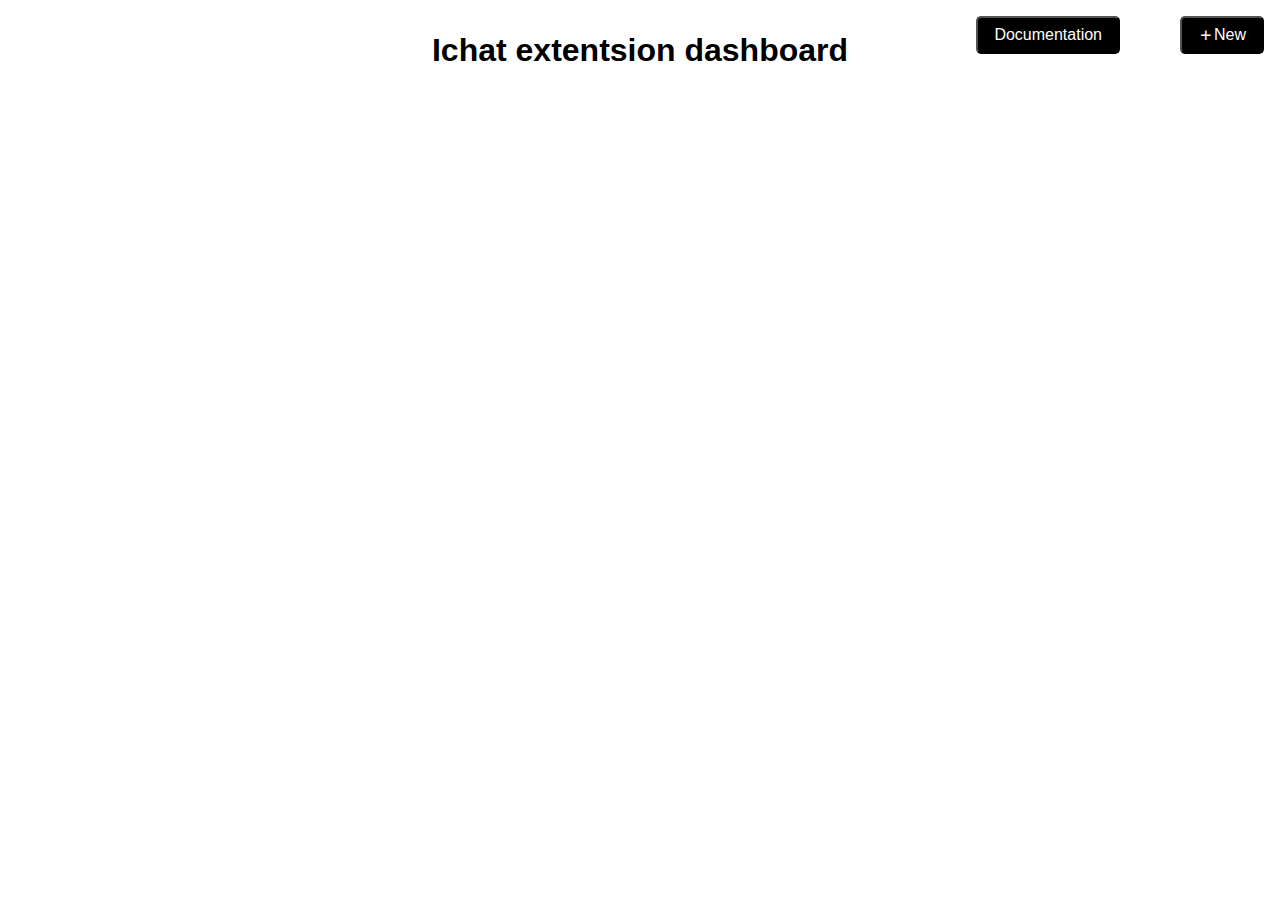
<file: index.html>
<!DOCTYPE html>
<html lang="en">
  <head>
    <meta charset="UTF-8" />
    <meta name="viewport" content="width=device-width, initial-scale=1.0" />
    <title>Project Manager</title>
    <link
      href="https://unpkg.com/boxicons@2.1.4/css/boxicons.min.css"
      rel="stylesheet"
    />
    <link href="projects.css" rel="stylesheet" />
  </head>
  <body>
    <h1>Ichat extentsion dashboard</h1>
    <button class="new-project"><i class="bx bx-plus"></i> New</button>
    <button class="doc"><a href="documentation.html">Documentation</a></button>
    <div class="projects-container"></div>

    <!-- Confirmation Modal -->
    <div class="modal" id="deleteModal">
      <div class="modal-content">
        <h3>Are you sure you want to delete this project?</h3>
        <div class="modal-actions">
          <button id="confirmDelete" class="remove">Delete</button>
          <button id="cancelDelete">Cancel</button>
        </div>
      </div>
    </div>

    <!-- New Project Modal -->
    <div class="modal" id="newProjectModal">
      <div class="modal-content">
        <h3>Create New Project</h3>
        <input type="text" id="newProjectName" placeholder="Project Name" />
        <div class="modal-actions">
          <button id="createProject">Create</button>
          <button id="cancelCreate">Cancel</button>
        </div>
      </div>
    </div>

    <script>
      const projectsContainer = document.querySelector('.projects-container');
      const newProjectButton = document.querySelector('.new-project');
      const deleteModal = document.getElementById('deleteModal');
      const newProjectModal = document.getElementById('newProjectModal');
      const newProjectNameInput = document.getElementById('newProjectName');
      const createProjectButton = document.getElementById('createProject');
      const cancelCreateButton = document.getElementById('cancelCreate');

      let projectToDelete = null;

      function loadProjects() {
        projectsContainer.innerHTML = '';
        const projects = JSON.parse(localStorage.getItem('projects')) || [];

        projects.forEach((project) => {
          const projectCard = document.createElement('div');
          projectCard.classList.add('project-card');

          const title = document.createElement('h2');
          title.textContent = project.name;
          projectCard.appendChild(title);

          const date = document.createElement('div');
          date.classList.add('project-date');
          date.textContent = `Created: ${project.date}`;
          projectCard.appendChild(date);

          const actions = document.createElement('div');
          actions.classList.add('project-actions');

          const editButton = document.createElement('button');
          editButton.dataset.action = 'Edit';
          editButton.addEventListener('click', () => {
            localStorage.setItem('project', project.name);
            window.location.href = '/editor.html';
          });

          const renameButton = document.createElement('button');
          renameButton.dataset.action = 'Rename';
          renameButton.addEventListener('click', () => {
            const newName = prompt('Enter new project name:', project.name);
            if (newName && newName.trim()) {
              renameProject(project.name, newName.trim());
            }
          });

          const deleteButton = document.createElement('button');
          deleteButton.dataset.action = 'Delete';
          deleteButton.classList.add('remove');
          deleteButton.addEventListener('click', () => {
            projectToDelete = project.name;
            deleteModal.classList.add('show');
          });

          actions.appendChild(editButton);
          actions.appendChild(renameButton);
          actions.appendChild(deleteButton);
          projectCard.appendChild(actions);
          projectsContainer.appendChild(projectCard);
        });
      }

      function addNewProject() {
        newProjectModal.classList.add('show');
        newProjectNameInput.value = '';
      }

      function createProject() {
        const projectName = newProjectNameInput.value.trim();
        if (projectName) {
          const projects = JSON.parse(localStorage.getItem('projects')) || [];
          if (!projects.some((p) => p.name === projectName)) {
            projects.push({
              name: projectName,
              date: new Date().toLocaleDateString(),
            });
            localStorage.setItem('projects', JSON.stringify(projects));
            loadProjects();
            newProjectModal.classList.remove('show');
          } else {
            alert('Project name already exists!');
          }
        }
      }

      function renameProject(oldName, newName) {
        const projects = JSON.parse(localStorage.getItem('projects')) || [];
        const index = projects.findIndex((p) => p.name === oldName);
        console.log(oldName, newName);
        localStorage.setItem(
          'project-' + newName,
          localStorage.getItem('project-' + oldName)
        );
        localStorage.removeItem('project-' + oldName);
        if (index !== -1) {
          projects[index].name = newName;
          localStorage.setItem('projects', JSON.stringify(projects));
          loadProjects();
        }
      }

      function deleteProject() {
        const projects = JSON.parse(localStorage.getItem('projects')) || [];
        const updatedProjects = projects.filter(
          (project) => project.name !== projectToDelete
        );
        localStorage.setItem('projects', JSON.stringify(updatedProjects));
        loadProjects();
        deleteModal.classList.remove('show');
      }

      document
        .getElementById('confirmDelete')
        .addEventListener('click', deleteProject);
      document.getElementById('cancelDelete').addEventListener('click', () => {
        deleteModal.classList.remove('show');
      });

      newProjectButton.addEventListener('click', addNewProject);
      createProjectButton.addEventListener('click', createProject);
      cancelCreateButton.addEventListener('click', () => {
        newProjectModal.classList.remove('show');
      });

      loadProjects();
    </script>
  </body>
</html>
</file>
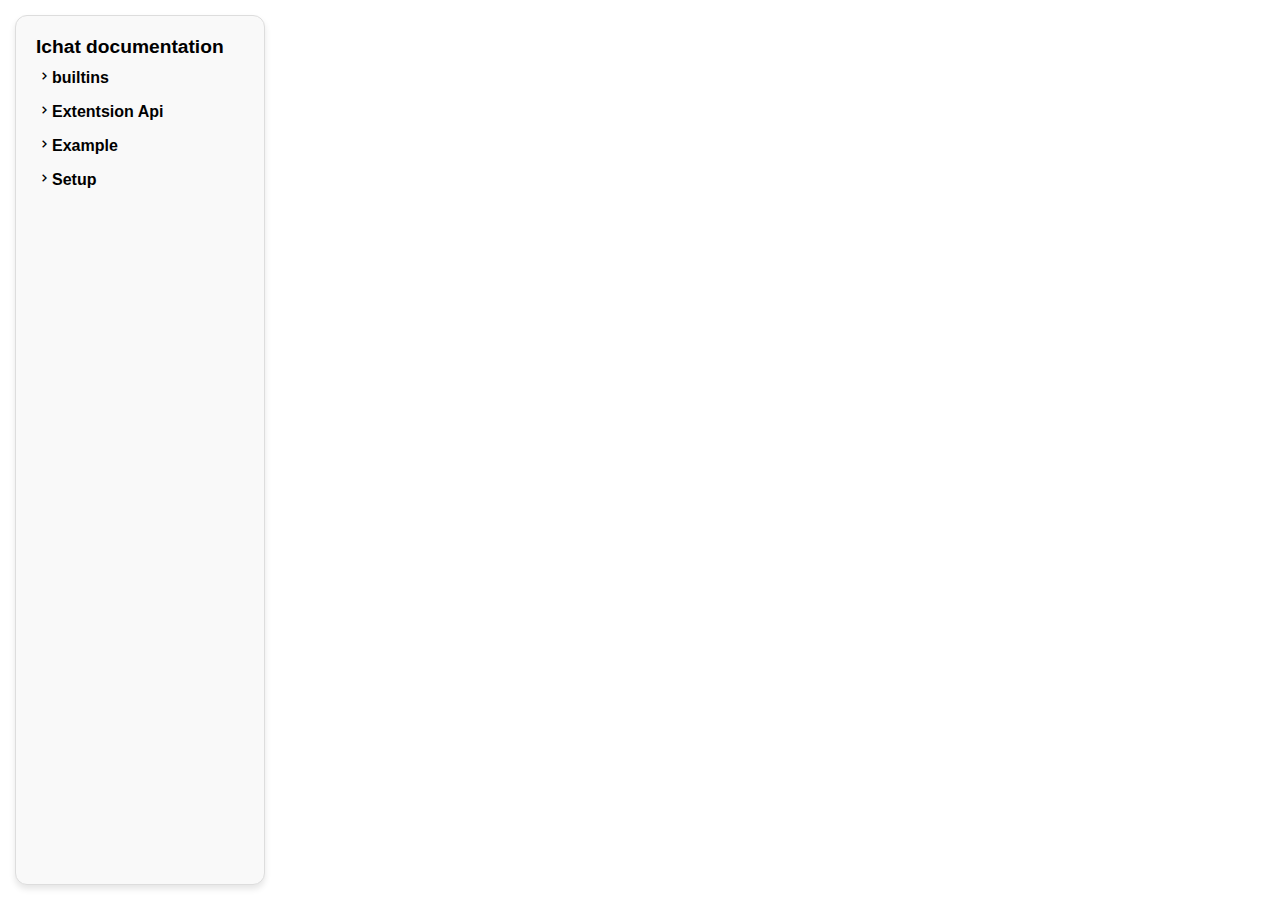
<file: documentation.html>
<!DOCTYPE html>
<html lang="en">
  <head>
    <meta charset="UTF-8" />
    <link
      href="https://unpkg.com/boxicons@2.1.4/css/boxicons.min.css"
      rel="stylesheet"
    />
    <link rel="icon" type="image/png" href="icon.png" />
    <link href="documentation.css" rel="stylesheet" />
    <meta name="viewport" content="width=device-width, initial-scale=1.0" />
    <title>Ichat extentsion documentation</title>
    <script>
      function showCard(index) {
        const cards = document.querySelectorAll('.card');
        cards.forEach((card, i) => {
          card.style.display = i === index ? 'block' : 'none';
        });
      }

      function toggleCategory(buttonsId) {
        const category = document.getElementById(
          buttonsId.replace('-buttons', '')
        );
        console.log(buttonsId.replace('-buttons', ''));
        const buttonsDiv = document.getElementById(buttonsId);
        category.classList.toggle('bx-chevron-right');
        category.classList.toggle('bx-chevron-down');

        buttonsDiv.style.display =
          buttonsDiv.style.display === 'none' ? 'block' : 'none';
      }
    </script>
  </head>
  <body>
    <div class="sidebar">
      <h3>Ichat documentation</h3>

      <div class="category">
        <div
          class="category-title"
          onclick="toggleCategory('builtins-buttons')"
        >
          <i id="builtins" class="bx bx-chevron-right"></i>builtins
        </div>
        <div
          class="category-buttons"
          style="display: none"
          id="builtins-buttons"
        >
          <button onclick="showCard(0)">Files</button>
          <button onclick="showCard(1)">Logging</button>
          <button onclick="showCard(2)">Time</button>
          <button onclick="showCard(3)">Thread</button>
          <button onclick="showCard(4)">Import</button>
        </div>
      </div>
      <div class="category">
        <div
          class="category-title"
          onclick="toggleCategory('extentsion-buttons')"
        >
          <i id="extentsion" class="bx bx-chevron-right"></i>Extentsion Api
        </div>
        <div
          class="category-buttons"
          style="display: none"
          id="extentsion-buttons"
        >
          <button onclick="showCard(5)">extentionAPI</button>
          <button onclick="showCard(6)">Message Object</button>
        </div>
      </div>
      <div class="category">
        <div
          class="category-title"
          onclick="toggleCategory('example-buttons')"
        >
          <i id="example" class="bx bx-chevron-right"></i>Example
        </div>
        <div
          class="category-buttons"
          style="display: none"
          id="example-buttons"
        >
          <button onclick="showCard(7)">Open File</button>
          <button onclick="showCard(8)">Extension</button>
        </div>
      </div>
      <div class="category">
        <div
          class="category-title"
          onclick="toggleCategory('setup-buttons')"
        >
          <i id="setup" class="bx bx-chevron-right"></i>Setup
        </div>
        <div
          class="category-buttons"
          style="display: none"
          id="setup-buttons"
        >
          <button onclick="showCard(9)">Get API key</button>
          <button onclick="showCard(10)">Get logs</button>
        </div>
      </div>
    </div>
      </div>

    <div class="content">
      <div class="card">
        <h2 class="card-title">Files</h2>
        <p class="card-content">
          Opening a files : <pre>open()</pre>
          <br />
          Opening Editor files : <pre>openLocal()</pre>
        </p>
      </div>
      <div class="card">
        <h2 class="card-title">Logging</h2>
        <p class="card-content">
          Normal logs : <pre>print()</pre> 
          <br />
          Errors logs : <pre>error()</pre>
        </p>
      </div>
      <div class="card">
        <h2 class="card-title">Time</h2>
        <p class="card-content">
          Sleep : <pre>sleep(time)</pre>
        </p>
      </div>
      <div class="card">
        <h2 class="card-title">Thread</h2>
        <p class="card-content">
          Async function : <pre>thread func</pre>
          <br />
          Await for a async function : <pre>wait</pre>
        </p>
      </div>
      <div class="card">
        <h2 class="card-title">Importing other .ihat files</h2>
        <p class="card-content">
          import syntax is :<pre>import fileNameWithoutExtention</pre>
          To imort file under directory use :<pre>import dirname/fileNameWithoutExtention</pre>
          You can nested dirname juste add them like <pre>import dirname/nesteds dirname/fileNameWithoutExtention</pre>
        </p>
      </div>
      <div class="card">
        <h2 class="card-title">extentionAPI</h2>
        <p class="card-content">
          extentionAPI : call ichat api parms : <pre>('apikey','bot name')</pre>
          extentionAPI.command : register command parms :
        <pre>('commandName','callback on message')</pre>
          extentionAPI.command callback : returned : <pre>message Object (more info in the message Object)</pre> 
          extentionAPI.onMessage : called when user get a message return a <pre>message Object (more info in the message Object)</pre>
          extentionAPI.embed : send embed parms that support line break and some markdown parms : <pre>('message')</pre>
          extentionAPI.send : send message like a user parms : <pre>('message')</pre>
        </p>
      </div>
      <div class="card">
        <h2 class="card-title">Message Object</h2>
        <p class="card-content">
          Message Object view 
          <pre>{
  message : String
}</pre>
        </p>
      </div>
      <div class="card">
        <h2 class="card-title">Simple file opening</h2>
        <p class="card-content">
          <pre>
var file = open('example.txt')
file.write('HI')
print(file.read())</pre>
        </p>
      </div>
      <div class="card">
        <h2 class="card-title">Basic extension</h2>
        <p class="card-content">
          <pre>var ichat = extentionAPI('DevApiKey','BotName/ExtensionName')
func welcome() {
  print('Welcome')
  ichat.send('Welcome to IC-hat')
}
ichat.command('welcome',welcome) // register command by passing command name and callback function</pre>
        </p>
      </div>
      <div class="card">
        <h2 class="card-title">Get api key</h2>
        <p class="card-content">
          To obtain an API key, visit <a href='https://ic-hat.geoloup.com/devkit' target='_blank'>this page</a>. Here, you can set the key you want to use for your account.
          <br>
          Please note that unpublished extensions require an API key and they are a limited to the connected chat Tab only.
        </p>
      </div>
      <div class="card">
        <h2 class="card-title">Get Logs</h2>
        <p class="card-content">
          <pre>advenced logs are not available</pre>
        </p>
      </div>

    </div>
  </body>
</html>
</file>
<file: projects.css>
* {
  box-sizing: border-box;
  margin: 0;
  padding: 0;
  font-family: 'Arial', sans-serif;
}

body {
  background-color: white;
  color: black;
  padding: 2rem;
  display: flex;
  flex-direction: column;
  align-items: center;
  position: relative;
}

h1 {
  margin-bottom: 1rem;
}

.projects-container {
  display: grid;
  grid-template-columns: repeat(auto-fill, minmax(250px, 1fr));
  gap: 1rem;
  width: 100%;
  max-width: 900px;
}

.project-card {
  background: white;
  padding: 1.5rem;
  border-radius: 1rem;
  box-shadow: #7b7b7b 0px 0px 5px 1px;
  display: flex;
  flex-direction: column;
  position: relative;
}

.project-card h2 {
  margin-bottom: 0.5rem;
}

.project-date {
  font-size: 0.85rem;
  color: gray;
}

.project-actions {
  margin-top: 1rem;
  display: flex;
  justify-content: space-between;
  /* visibility: hidden; */
}

.project-card button:hover {
  background-color: #f0f0f0;
}

.project-actions button {
  background: white;
  box-shadow: #6d6d6d 0px 0px 5px 0px;
  padding: 1rem;
  color: black;
  border-radius: 5px;
  border: none;
  cursor: pointer;
  line-height: 0;
}

.new-project {
  background: black;
  position: absolute;
  top: 1rem;
  right: 1rem;
  padding: 0.5rem 1rem;
  color: white;
  cursor: pointer;
  font-size: 1rem;
  border-radius: 5px;
  display: flex;
  align-items: center;
  transition-property: color, background-color, border-color,
    text-decoration-color, fill, stroke;
  transition-timing-function: cubic-bezier(0.4, 0, 0.2, 1);
  transition-duration: 0.15s;
}

.doc {
  background: black;
  position: absolute;
  top: 1rem;
  right: 10rem;
  padding: 0.5rem 1rem;
  color: white;
  cursor: pointer;
  font-size: 1rem;
  border-radius: 5px;
  display: flex;
  align-items: center;
  transition-property: color, background-color, border-color,
    text-decoration-color, fill, stroke;
  transition-timing-function: cubic-bezier(0.4, 0, 0.2, 1);
  transition-duration: 0.15s;
}

.doc a {
  text-decoration: none;
  color: white;
}

.modal {
  position: fixed;
  top: 0;
  left: 0;
  right: 0;
  bottom: 0;
  background: rgba(0, 0, 0, 0.8);
  display: flex;
  justify-content: center;
  align-items: center;
  visibility: hidden;
}

.modal.show {
  visibility: visible;
}

.modal-content {
  background: white;
  padding: 1.5rem;
  border-radius: 1rem;
  text-align: center;
  border: 2px solid black;
}

.modal-actions {
  display: flex;
  justify-content: space-evenly;
  margin-top: 1rem;
}

.modal-content input {
  width: 100%;
  padding: 0.5rem;
  margin-top: 1rem;
  border: 2px solid black;
}

.project-actions button::after {
  content: attr(data-action);
  display: block;
  font-size: 12px;
}
.modal-actions button {
  padding: 7px;
  background: black;
  color: white;
  font-size: 1rem;
  border: none;
  border-radius: 5px;
}
</file>
<file: documentation.css>
* {
  box-sizing: border-box;
  margin: 0;
  padding: 0;
}

body {
  font-family: 'Arial', sans-serif;
  background-color: #ffffff;
  display: flex;
  min-height: 100vh;
  border-radius: 16px;
  padding: 15px;
}

.sidebar {
  background-color: #f9f9f9;
  width: 250px;
  padding: 20px;
  border: 1px solid #ddd;
  border-radius: 12px;
  box-shadow: 0 4px 6px rgba(0, 0, 0, 0.1);
  margin-right: 20px;
}

.sidebar h3 {
  margin-bottom: 10px;
  font-size: 1.2em;
}

.category {
  margin-bottom: 15px;
}

.category-title {
  font-weight: bold;
  cursor: pointer;
  margin-bottom: 5px;
}

.category-buttons {
  display: none;
  margin-left: 10px;
}

.content {
  flex: 1;
  display: flex;
  flex-wrap: wrap;
  gap: 20px;
}

.card {
  background-color: white;
  border: 1px solid #ddd;
  border-radius: 16px;
  padding: 20px;
  width: 100%;
  box-shadow: 0 4px 8px rgba(0, 0, 0, 0.1);
  text-align: left;
  display: none;
}

.card-title {
  font-size: 1.5em;
  margin-bottom: 10px;
}

.card-content {
  font-size: 1rem;
  color: rgb(246, 246, 246) 0;
}

button {
  width: 100%;
  background-color: #f1f1f1;
  color: black;
  border: none;
  text-align: left;
  padding: 10px;
  border-radius: 5px;
  cursor: pointer;
}

button:hover {
  background-color: #0056b3;
}

pre {
  background: #f9f9f9;
  border-radius: 10px;
  padding: 5px;
  padding-top: 10px;
  text-wrap: initial;
  padding-bottom: 10px;
  font-size: 1rem;
}

.commands {
  line-height: 1.8;
  font-size: 1rem;
  background: white;
  width: 100%;
  text-wrap: initial;
}
</file>
